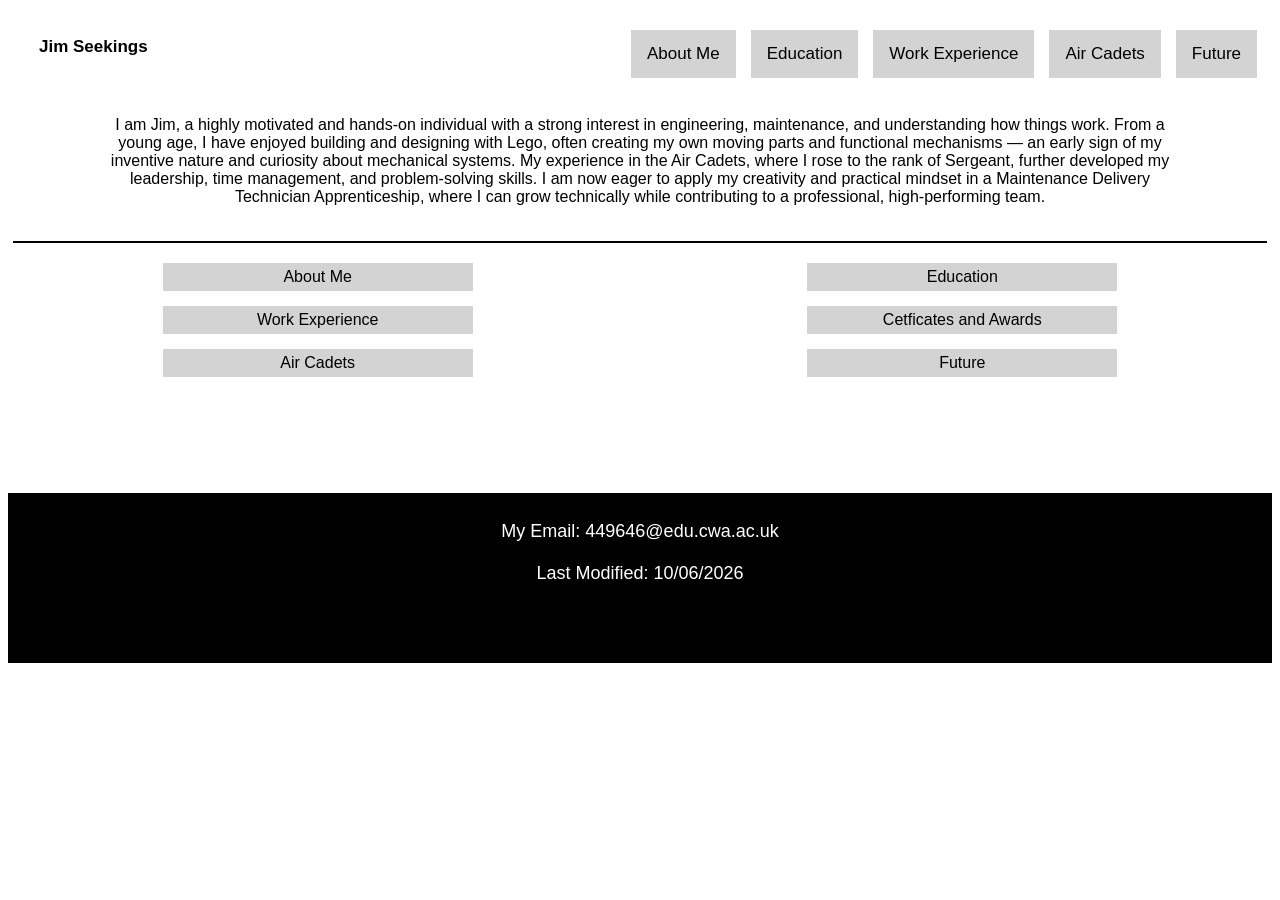
<file: Website/index.html>
<!DOCTYPE html>
<html lang="en">
<head>
    <meta charset="UTF-8">
    <meta name="viewport" content="width=device-width, initial-scale=1.0">
    <link rel="stylesheet" href="styles.css">
    <title>Home Page</title>
</head>
<body>

    <!--Navigation-->

    <div class="topnav" id="myTopnav">
        <a href="index.html" class="logo"><b>Jim Seekings</b></a>
        <a href="future.html" class="split navbox">Future</a>
        <a href="aircadets.html" class="split navbox">Air Cadets</a>
        <a href="workexperience.html" class="split navbox">Work Experience</a>
        <a href="computinglvl1.html" class="split navbox">Education</a>
        <a href="aboutme.html" class="split navbox">About Me</a>
        <a href="javascript:void(0);" class="icon" onclick="Menu()">
            <i class="fa fa-bars"></i>
            <div class="menuicon"></div>
            <div class="menuicon"></div>
            <div class="menuicon"></div>
        </a> 
    </div>

    <div class="intro"> I am Jim, a highly motivated and hands-on individual with a strong interest in engineering, 
                        maintenance, and understanding how things work. From a young age, I have enjoyed building and 
                        designing with Lego, often creating my own moving parts and functional mechanisms — an early 
                        sign of my inventive nature and curiosity about mechanical systems. My experience in the Air 
                        Cadets, where I rose to the rank of Sergeant, further developed my leadership, time management, 
                        and problem-solving skills. I am now eager to apply my creativity and practical mindset in a 
                        Maintenance Delivery Technician Apprenticeship, where I can grow technically while contributing 
                        to a professional, high-performing team.
    </div>

    <div class="divider"></div>

    <!--Content-->

    <div class="homenavboxlt">
         <a href="aboutme.html">
        <div class="navboxphoto">
           <img src="Assets/OnProfileIcon.jpg">
        </div>
        <div class="navboxinfo">About Me</div>
        </a>
    </div>

    <div class="homenavboxrt">
        <a href="computinglvl1.html">
        <div class="navboxphoto">
            <img src="Assets/L1 Computing.jpg">
        </div>
        <div class="navboxinfo">Education</div>
        </a>
    </div>

    <div class="homenavboxlt">
        <a href="workexperience.html">
            <div class="navboxphoto">
                <img src="Assets/BHF.png">
            </div>
            <div class="navboxinfo">Work Experience</div>
        </a>
    </div>

    <div class="homenavboxrt">
        <a href="certawards.html">
            <div class="navboxphoto">
                <img src="Assets/MOSWD.jpg">
            </div>
            <div class="navboxinfo">Cetficates and Awards</div>
        </a>
    </div>
    
    <div class="homenavboxlt">
        <a href="aircadets.html">
            <div class="navboxphoto">
                <img src="Assets/42F.jpg">
            </div>
            <div class="navboxinfo">Air Cadets</div>
        </a>
    </div>

    <div class="homenavboxrt">
        <a href="future.html">
            <div class="navboxphoto">
                <img src="Assets/Anglian_water.png">
            </div>
            <div class="navboxinfo">Future</div>
        </a>
    </div>

    <div class="footer">
        <p>My Email: 449646@edu.cwa.ac.uk<br><br>
        Last Modified: 10/06/2026</p>
    </div>

    <!--NavBar-->

    <script>
        function Menu() {
            var x = document.getElementById("myTopnav");
            if (x.className === "topnav") {
                x.className += " responsive";
            } else {
                x.className = "topnav";
            }
        }

    </script>
</body>
</html>
</file>
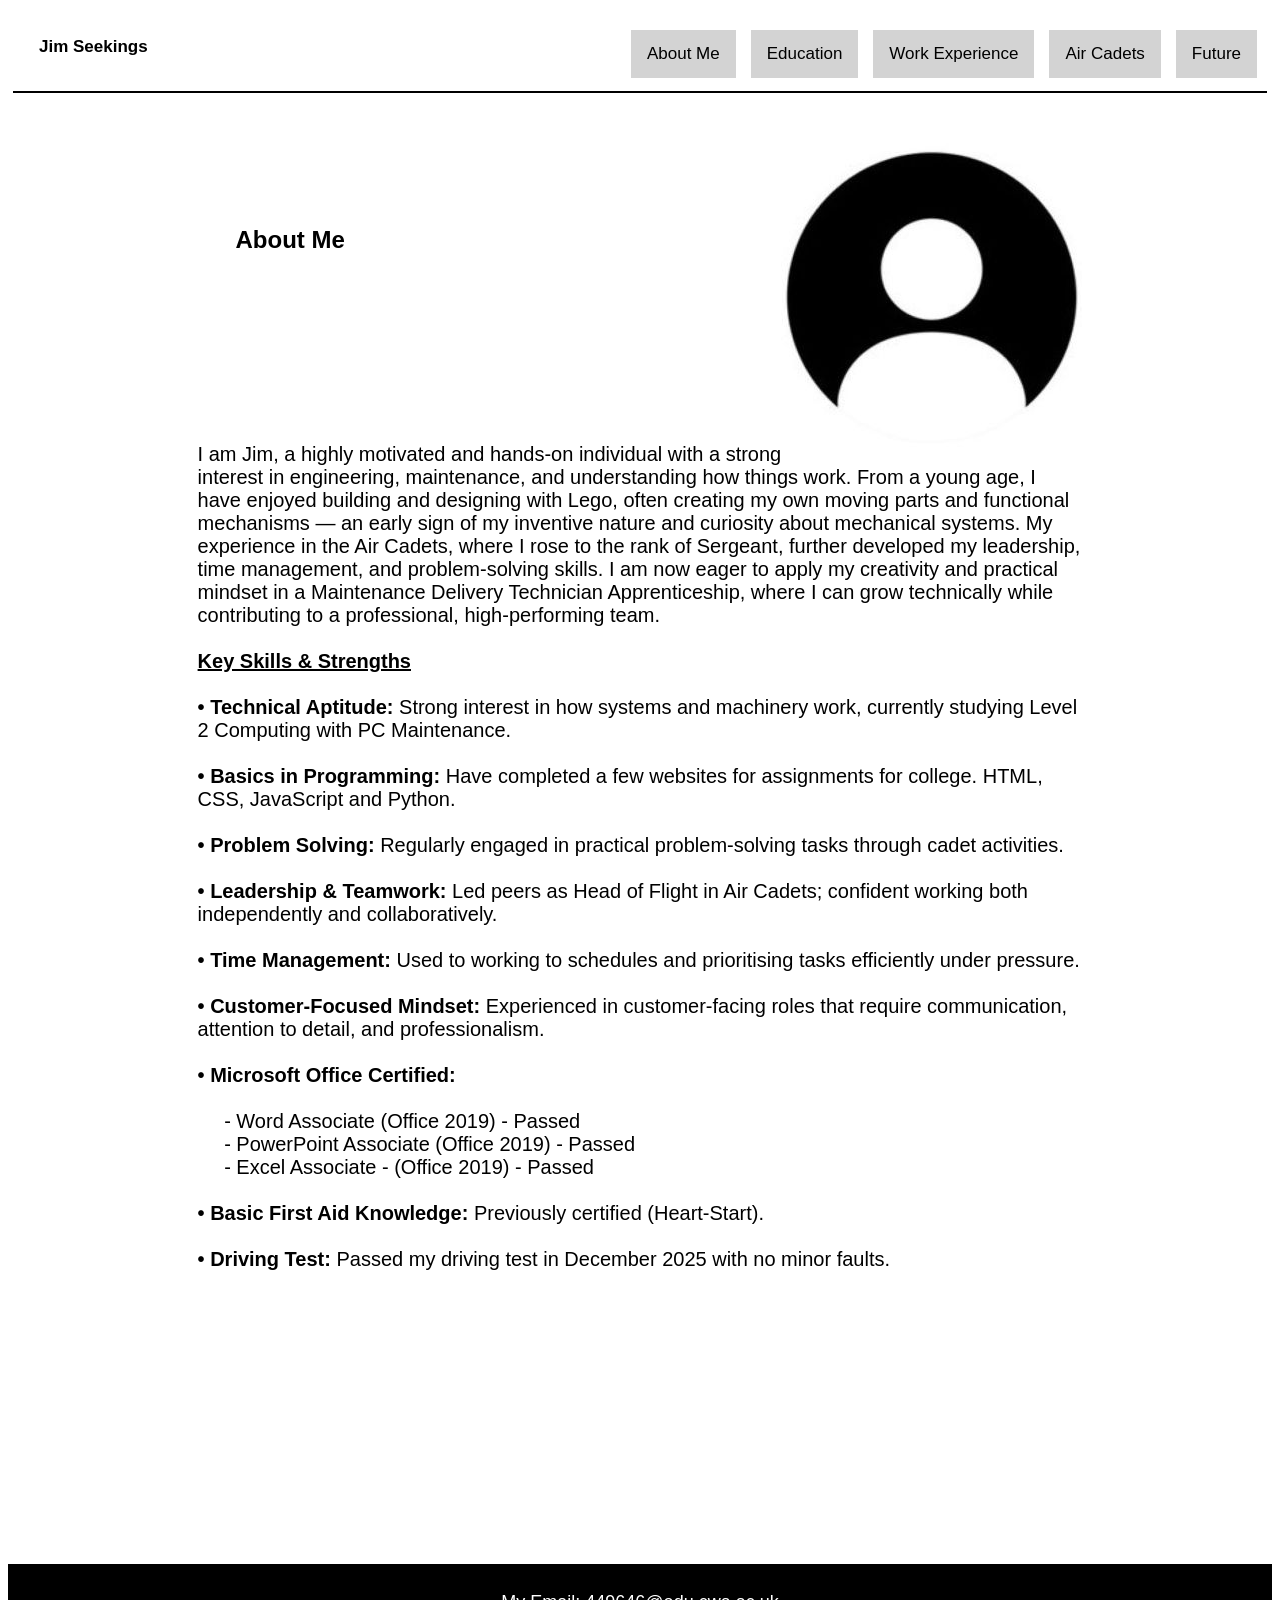
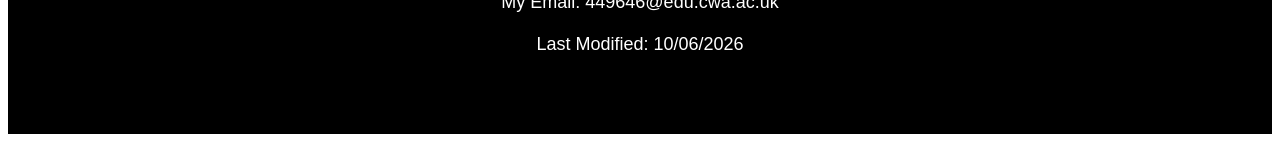
<file: Website/aboutme.html>
<!DOCTYPE html>
<html lang="en">
<head>
    <meta charset="UTF-8">
    <meta name="viewport" content="width=device-width, initial-scale=1.0">
    <link rel="stylesheet" href="styles.css">
    <title>About Me</title>
</head>
<body>

    <!--Navigation-->

    <div class="topnav" id="myTopnav">
        <a href="index.html" class="logo"><b>Jim Seekings</b></a>
        <a href="future.html" class="split navbox">Future</a>
        <a href="aircadets.html" class="split navbox">Air Cadets</a>
        <a href="workexperience.html" class="split navbox">Work Experience</a>
        <a href="computinglvl1.html" class="split navbox">Education</a>
        <a href="aboutme.html" class="split navbox">About Me</a>
        <a href="javascript:void(0);" class="icon" onclick="Menu()">
            <i class="fa fa-bars"></i>
            <div class="menuicon"></div>
            <div class="menuicon"></div>
            <div class="menuicon"></div>
        </a> 
    </div>

    <div class="divider1"></div>

    <!--Content-->

    <div class="titlebox"><h2>About Me</h2></div>

    <div class="imgbox"><img src="Assets/OnProfileIcon.jpg"></div>

    <div class="textbox">I am Jim, a highly motivated and hands-on individual with a strong interest in engineering, 
                        maintenance, and understanding how things work. From a young age, I have enjoyed building and 
                        designing with Lego, often creating my own moving parts and functional mechanisms — an early 
                        sign of my inventive nature and curiosity about mechanical systems. My experience in the Air 
                        Cadets, where I rose to the rank of Sergeant, further developed my leadership, time management, 
                        and problem-solving skills. I am now eager to apply my creativity and practical mindset in a 
                        Maintenance Delivery Technician Apprenticeship, where I can grow technically while contributing 
                        to a professional, high-performing team.<br><br>

                        <b><u>Key Skills & Strengths</u></b> <br><br>
                        <b>•	Technical Aptitude:</b> 
                        Strong interest in how systems and machinery work, currently studying Level 2 Computing with PC Maintenance. <br><br>

                        <b>•	Basics in Programming:</b> 
                        Have completed a few websites for assignments for college. HTML, CSS, JavaScript and Python.<br><br>

                        <b>•	Problem Solving: </b>
                        Regularly engaged in practical problem-solving tasks through cadet activities. <br><br>

                        <b>•	Leadership & Teamwork:</b> 
                        Led peers as Head of Flight in Air Cadets; confident working both independently and collaboratively. <br><br>

                        <b>•	Time Management:</b> 
                        Used to working to schedules and prioritising tasks efficiently under pressure. <br><br>

                        <b>•	Customer-Focused Mindset:</b> 
                        Experienced in customer-facing roles that require communication, attention to detail, and professionalism. <br><br>

                        <b>•	Microsoft Office Certified:</b><br><br>

                        <div class="indent">
                            -    Word Associate (Office 2019) - Passed <br>
                            -	 PowerPoint Associate (Office 2019) - Passed <br>
                            -	 Excel Associate - (Office 2019) - Passed<br><br>
                        </div>

                        <b>•	Basic First Aid Knowledge:
                        </b> Previously certified (Heart-Start).<br><br>

                        <b>•	Driving Test:</b> 
                        Passed my driving test in December 2025 with no minor faults.<br><br>
                        </div>



    <div class="footer1">
        <p>My Email: 449646@edu.cwa.ac.uk<br><br>
        Last Modified: 10/06/2026</p>
    </div>

     <!--NavBar-->

    <script>
        function Menu() {
            var x = document.getElementById("myTopnav");
            if (x.className === "topnav") {
                x.className += " responsive";
            } else {
                x.className = "topnav";
            }
        }

    </script>
</body>
</html>
</file>
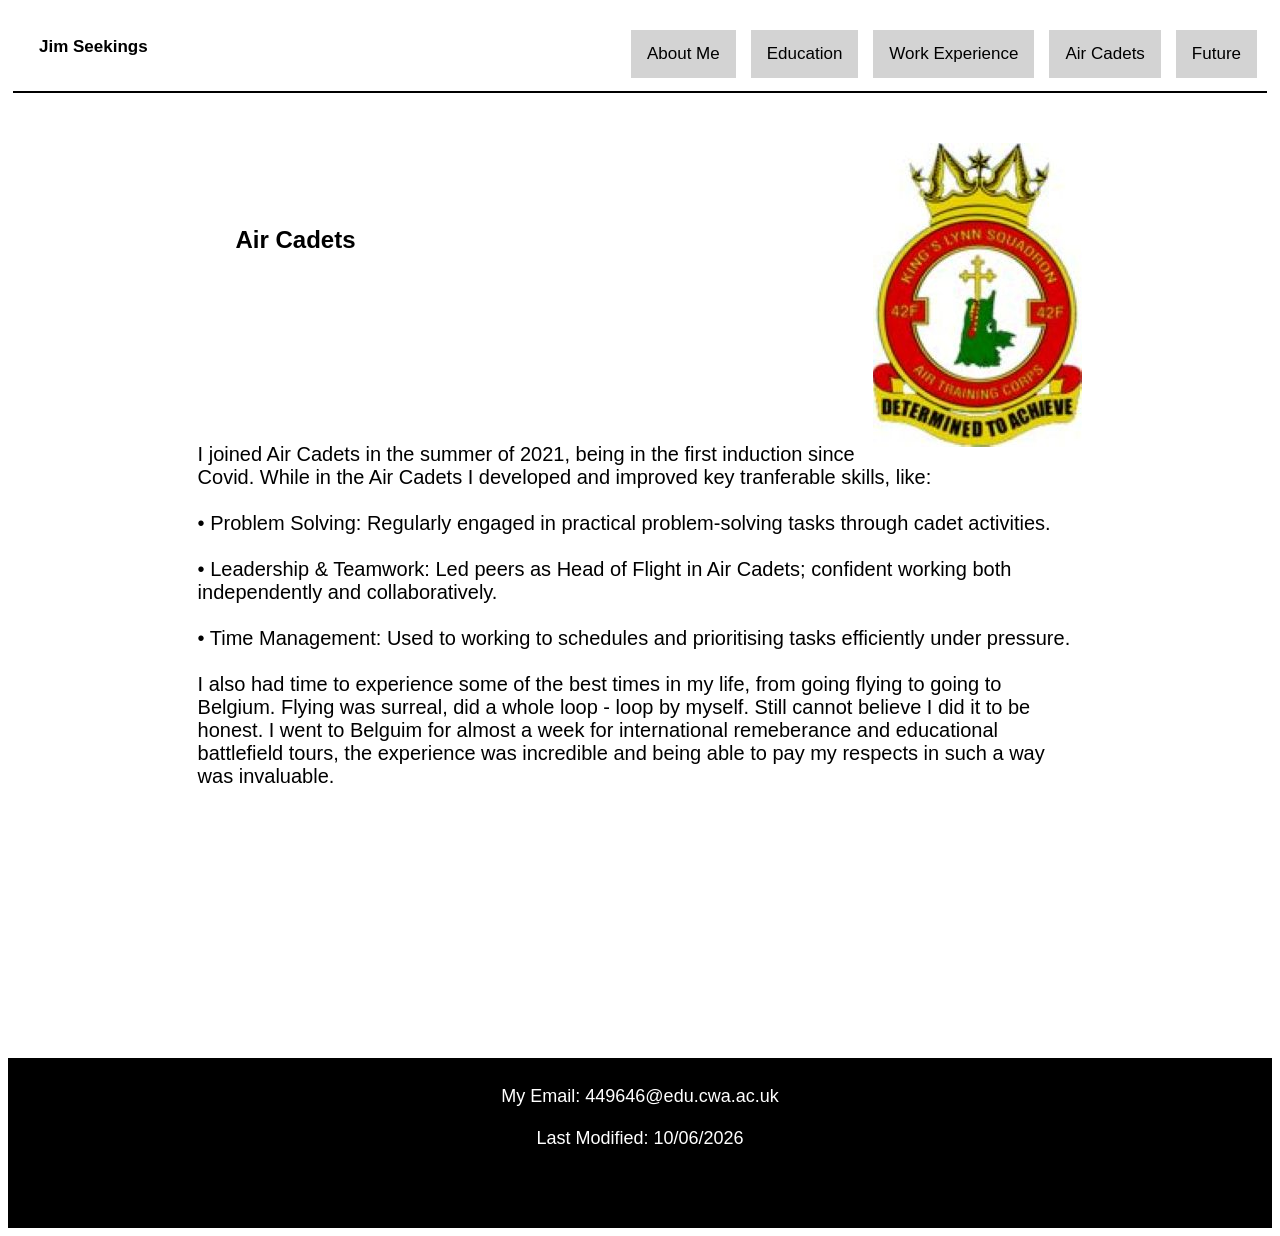
<file: Website/aircadets.html>
<!DOCTYPE html>
<html lang="en">
<head>
    <meta charset="UTF-8">
    <meta name="viewport" content="width=device-width, initial-scale=1.0">
    <link rel="stylesheet" href="styles.css">
    <title>Air Cadets</title>
</head>
<body>

    <!--Navigation-->

    <div class="topnav" id="myTopnav">
        <a href="index.html" class="logo"><b>Jim Seekings</b></a>
        <a href="future.html" class="split navbox">Future</a>
        <a href="aircadets.html" class="split navbox">Air Cadets</a>
        <a href="workexperience.html" class="split navbox">Work Experience</a>
        <a href="computinglvl1.html" class="split navbox">Education</a>
        <a href="aboutme.html" class="split navbox">About Me</a>
        <a href="javascript:void(0);" class="icon" onclick="Menu()">
            <i class="fa fa-bars"></i>
            <div class="menuicon"></div>
            <div class="menuicon"></div>
            <div class="menuicon"></div>
        </a> 
    </div>

    <div class="divider1"></div>

    <!--Content-->

    <div class="titlebox"><h2>Air Cadets</h2></div>

    <div class="imgbox"><img src="Assets/42F.jpg"></div>

    <div class="textbox"> I joined Air Cadets in the summer of 2021, being in the first induction since Covid. While in the Air Cadets I developed and improved key tranferable skills, like:<br><br>
        •	Problem Solving: Regularly engaged in practical problem-solving tasks through cadet activities. <br><br>
        •	Leadership & Teamwork: Led peers as Head of Flight in Air Cadets; confident working both independently and collaboratively. <br><br>
        •	Time Management: Used to working to schedules and prioritising tasks efficiently under pressure. <br><br>
        I also had time to experience some of the best times in my life, from going flying to going to Belgium. Flying was surreal, did a whole loop - loop by myself. Still cannot believe I did it to be honest.
        I went to Belguim for almost a week for international remeberance and educational battlefield tours, the experience was incredible and being able to pay my respects in such a way was invaluable.


    </div>

    <div class="footer1">
        <p>My Email: 449646@edu.cwa.ac.uk<br><br>
        Last Modified: 10/06/2026</p>
    </div>


     <!--NavBar-->

    <script>
        function Menu() {
            var x = document.getElementById("myTopnav");
            if (x.className === "topnav") {
                x.className += " responsive";
            } else {
                x.className = "topnav";
            }
        }

    </script>
</body>
</html>
</file>
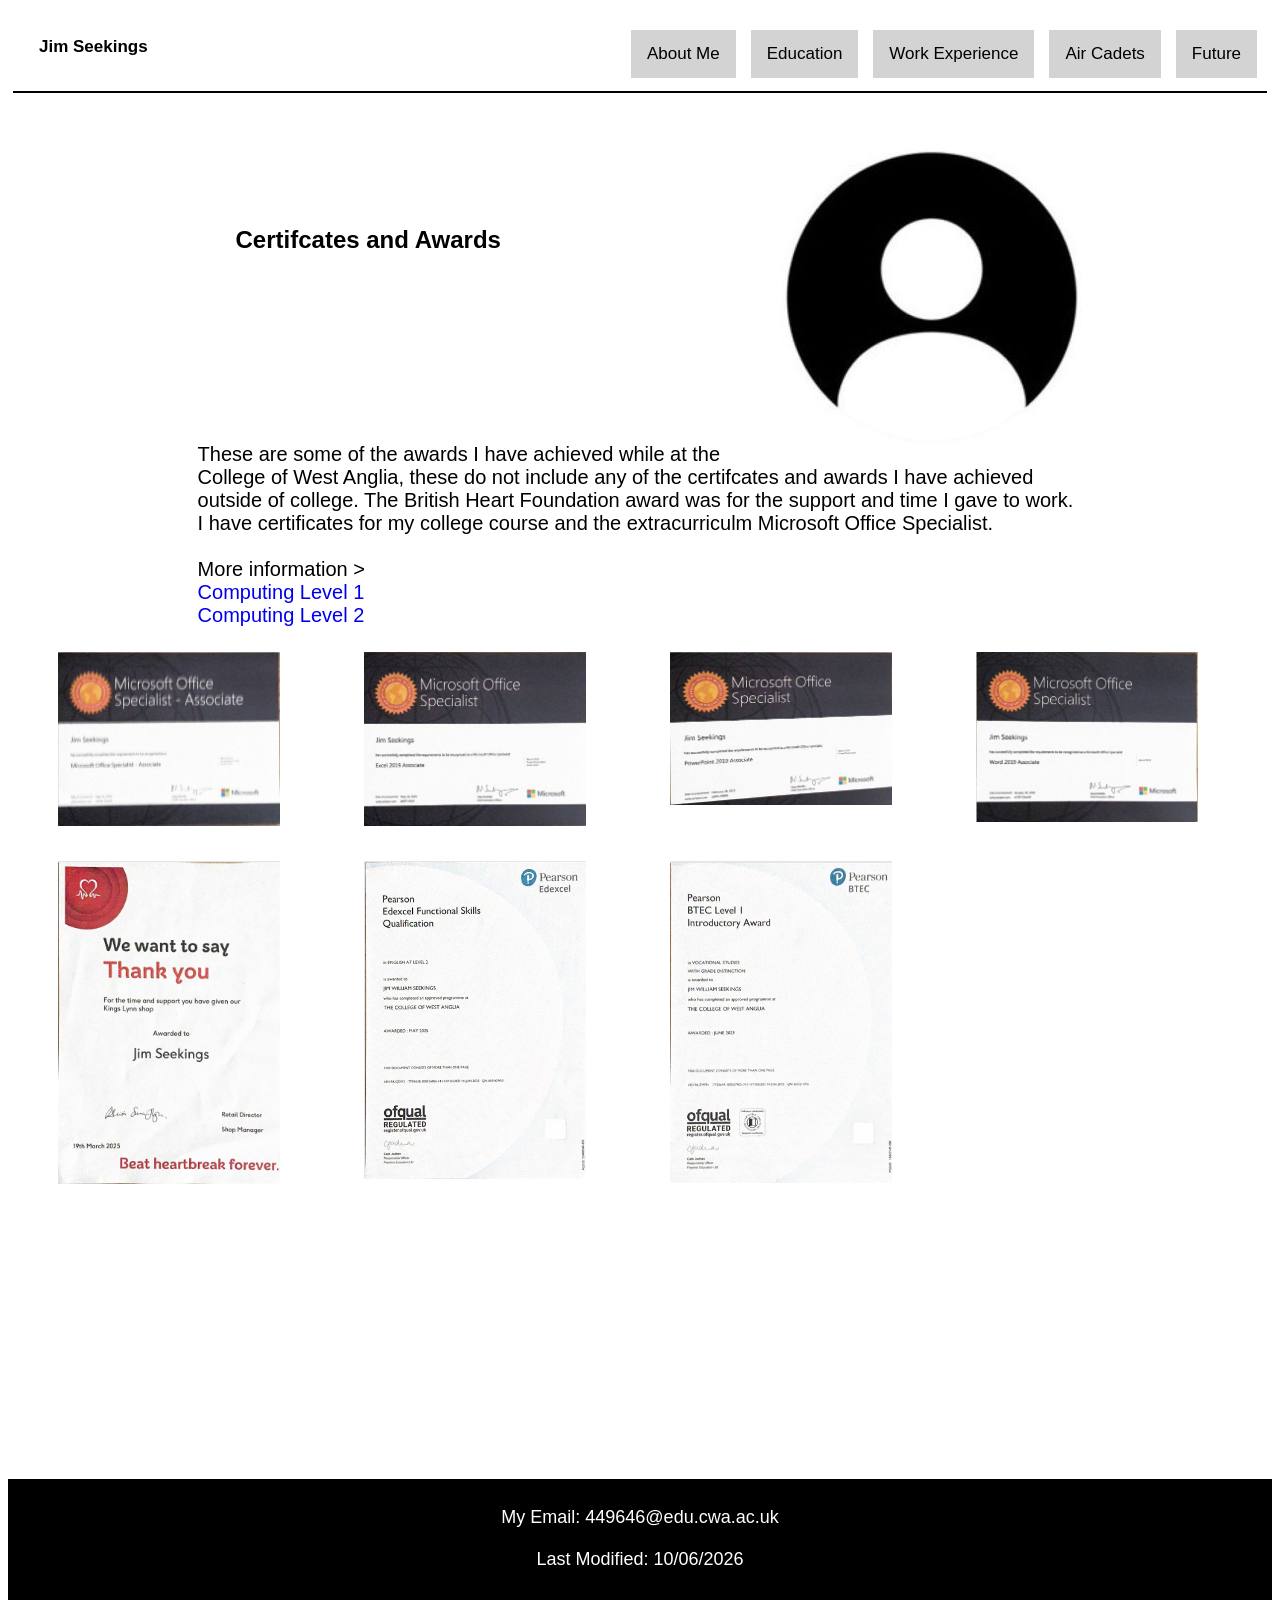
<file: Website/certawards.html>
<!DOCTYPE html>
<html lang="en">
<head>
    <meta charset="UTF-8">
    <meta name="viewport" content="width=device-width, initial-scale=1.0">
    <link rel="stylesheet" href="styles.css">
    <title>Certifcates and Awards</title>
</head>
<body>

    <!--Navigation-->

    <div class="topnav" id="myTopnav">
        <a href="index.html" class="logo"><b>Jim Seekings</b></a>
        <a href="future.html" class="split navbox">Future</a>
        <a href="aircadets.html" class="split navbox">Air Cadets</a>
        <a href="workexperience.html" class="split navbox">Work Experience</a>
        <a href="computinglvl1.html" class="split navbox">Education</a>
        <a href="aboutme.html" class="split navbox">About Me</a>
        <a href="javascript:void(0);" class="icon" onclick="Menu()">
            <i class="fa fa-bars"></i>
            <div class="menuicon"></div>
            <div class="menuicon"></div>
            <div class="menuicon"></div>
        </a> 
    </div>

    <div class="divider1"></div>

    <!--Content-->

    <div class="titlebox"><h2>Certifcates and Awards</h2></div>

    <div class="imgbox"><img src="Assets/OnProfileIcon.jpg"></div>

    <div class="textbox">These are some of the awards I have achieved while at the College of West Anglia, these do not include any of the certifcates and awards I have achieved outside of
         college. The British Heart Foundation award was for the support and time I gave to work. I have certificates for my college course and the extracurriculm Microsoft Office Specialist. 

    <br><br>More information > <br> 
    <a href="computinglvl1.html">Computing Level 1</a><br>
    <a href="computinglvl2.html">Computing Level 2</a>
    </div>

    <div class="awardimg">
        <img src="Assets/MOS AS.jpg">
        <img src="Assets/MOSEX.jpg">
        <img src="Assets/MOSPP.jpg">
        <img src="Assets/MOSWD.jpg">
        <img src="Assets/BHF Award.jpg">
        <img src="Assets/Pearson1.jpg">
        <img src="Assets/Pearson2.jpg">
    </div>

    <div class="footer1">
        <p>My Email: 449646@edu.cwa.ac.uk<br><br>
        Last Modified: 10/06/2026</p>
    </div>


     <!--NavBar-->

    <script>
        function Menu() {
            var x = document.getElementById("myTopnav");
            if (x.className === "topnav") {
                x.className += " responsive";
            } else {
                x.className = "topnav";
            }
        }

    </script>
</body>
</html>
</file>
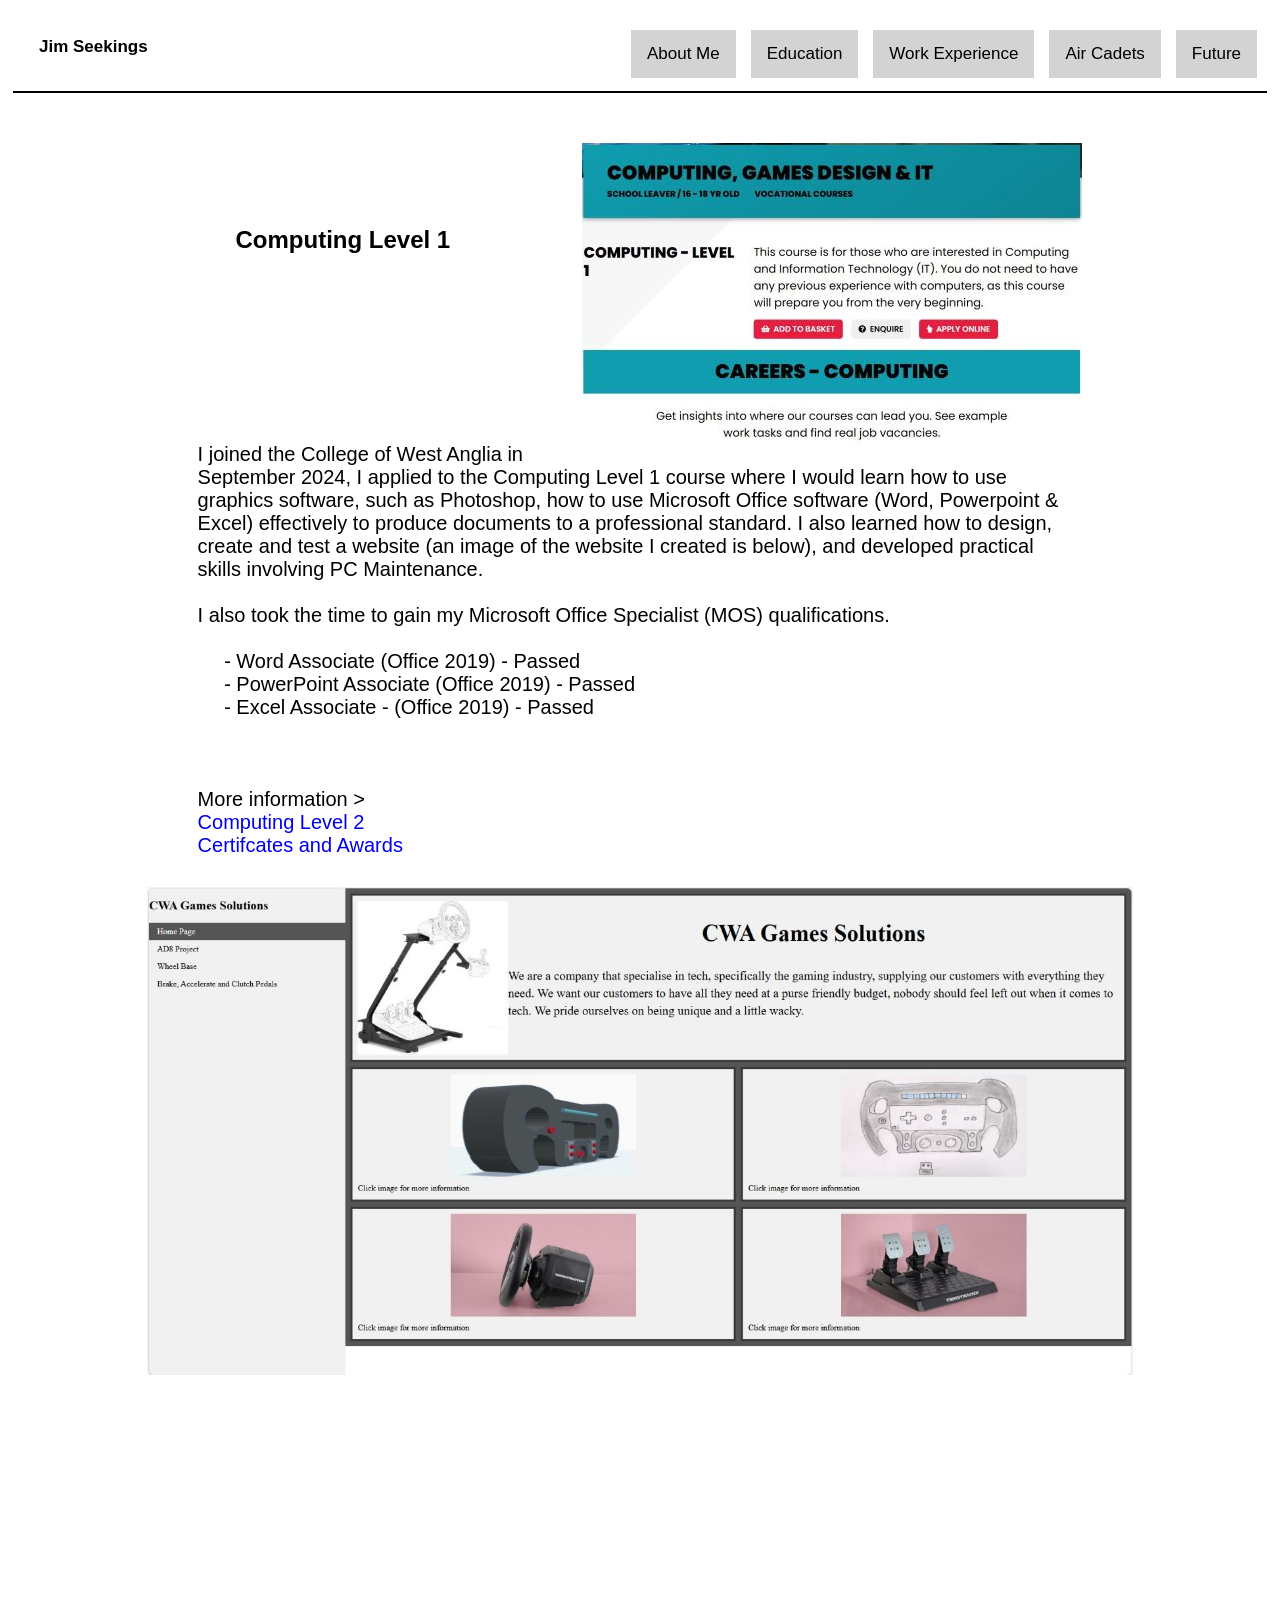
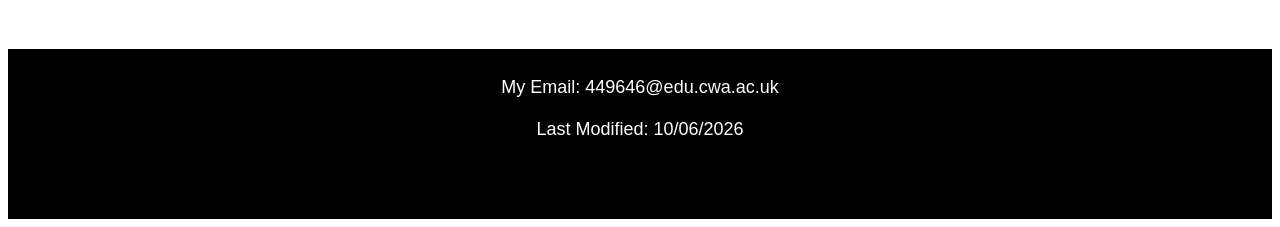
<file: Website/computinglvl1.html>
<!DOCTYPE html>
<html lang="en">
<head>
    <meta charset="UTF-8">
    <meta name="viewport" content="width=device-width, initial-scale=1.0">
    <link rel="stylesheet" href="styles.css">
    <title>Computing Level 1</title>
</head>
<body>

    <!--Navigation-->

    <div class="topnav" id="myTopnav">
        <a href="index.html" class="logo"><b>Jim Seekings</b></a>
        <a href="future.html" class="split navbox">Future</a>
        <a href="aircadets.html" class="split navbox">Air Cadets</a>
        <a href="workexperience.html" class="split navbox">Work Experience</a>
        <a href="computinglvl1.html" class="split navbox">Education</a>
        <a href="aboutme.html" class="split navbox">About Me</a>
        <a href="javascript:void(0);" class="icon" onclick="Menu()">
            <i class="fa fa-bars"></i>
            <div class="menuicon"></div>
            <div class="menuicon"></div>
            <div class="menuicon"></div>
        </a> 
    </div>

    <div class="divider1"></div>

    <!--Content-->

    <div class="titlebox"><h2>Computing Level 1</h2></div>

    <div class="imgbox"><img src="Assets/L1 Computing.jpg"></div>

    <div class="textbox">
        I joined the College of West Anglia in September 2024, I applied to the Computing Level 1 course where I would learn how to use graphics software, such as Photoshop, how to use Microsoft Office software 
        (Word, Powerpoint & Excel) effectively to produce documents to a professional standard. I also learned how to design, create and test a website (an image of the website I created is below), and developed 
        practical skills involving PC Maintenance. <br><br>

        I also took the time to gain my Microsoft Office Specialist (MOS) qualifications.<br><br>
                        
            <div class="indent">
                -    Word Associate (Office 2019) - Passed <br>
                -	 PowerPoint Associate (Office 2019) - Passed <br>
                -	 Excel Associate - (Office 2019) - Passed<br><br>
            </div>


        <br><br>More information > <br> 
    <a href="computinglvl2.html">Computing Level 2</a><br>
    <a href="certawards.html">Certifcates and Awards</a>
    </div>

    <div class="workimg">
        <img src="Assets/L1 Website.jpg" alt="Level 1 Website">
    </div>

    <div class="footer1">
        <p>My Email: 449646@edu.cwa.ac.uk<br><br>
        Last Modified: 10/06/2026</p>
    </div>


     <!--NavBar-->

    <script>
        function Menu() {
            var x = document.getElementById("myTopnav");
            if (x.className === "topnav") {
                x.className += " responsive";
            } else {
                x.className = "topnav";
            }
        }

    </script>
</body>
</html>
</file>
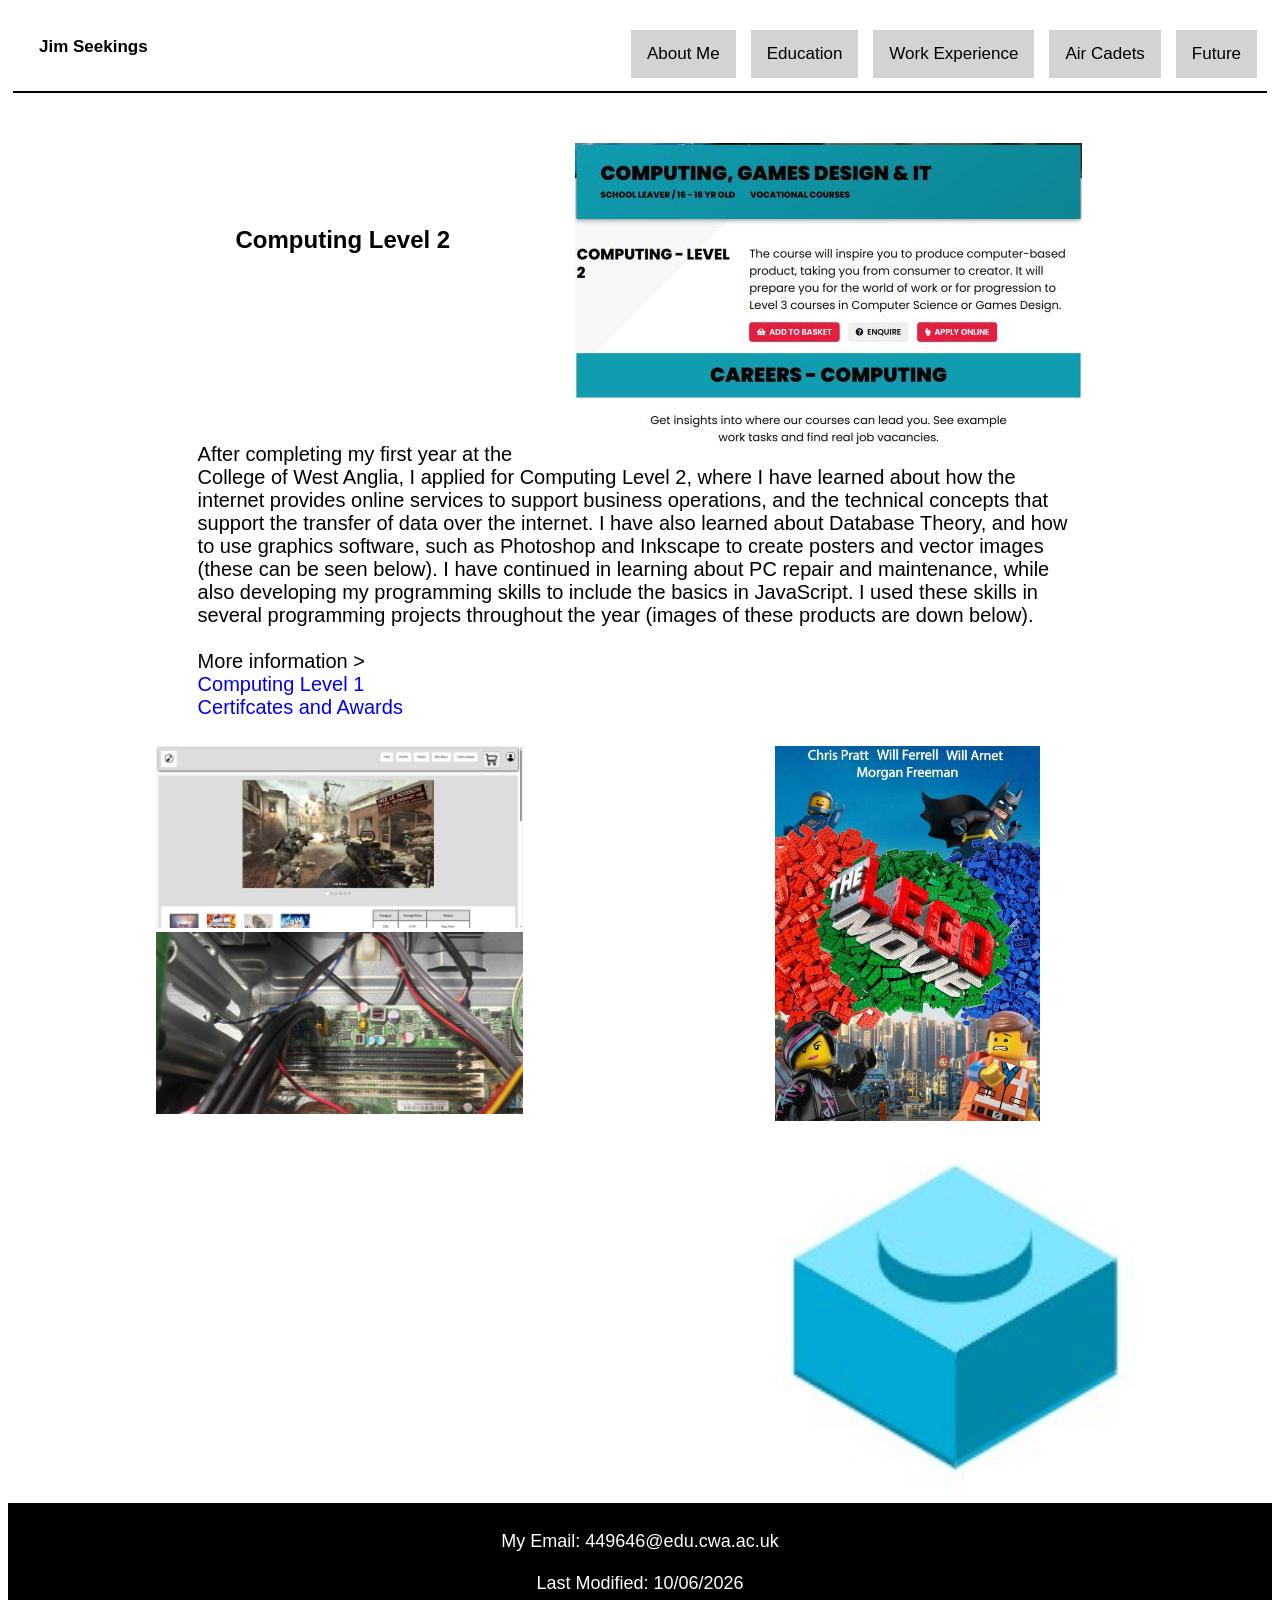
<file: Website/computinglvl2.html>
<!DOCTYPE html>
<html lang="en">
<head>
    <meta charset="UTF-8">
    <meta name="viewport" content="width=device-width, initial-scale=1.0">
    <link rel="stylesheet" href="styles.css">
    <title>Computing Level 2</title>
</head>
<body>

    <!--Navigation-->

    <div class="topnav" id="myTopnav">
        <a href="index.html" class="logo"><b>Jim Seekings</b></a>
        <a href="future.html" class="split navbox">Future</a>
        <a href="aircadets.html" class="split navbox">Air Cadets</a>
        <a href="workexperience.html" class="split navbox">Work Experience</a>
        <a href="computinglvl1.html" class="split navbox">Education</a>
        <a href="aboutme.html" class="split navbox">About Me</a>
        <a href="javascript:void(0);" class="icon" onclick="Menu()">
            <i class="fa fa-bars"></i>
            <div class="menuicon"></div>
            <div class="menuicon"></div>
            <div class="menuicon"></div>
        </a> 
    </div>

    <div class="divider1"></div>

    <!--Content-->

    <div class="titlebox"><h2>Computing Level 2</h2></div>

    <div class="imgbox"><img src="Assets/L2 Computing.jpg"></div>

    <div class="textbox">
        After completing my first year at the College of West Anglia, I applied for Computing Level 2, where I have learned about how the internet provides online services to support business operations, 
        and the technical concepts that support the transfer of data over the internet. I have also learned about Database Theory, and how to use graphics software, such as Photoshop and Inkscape to create 
        posters and vector images (these can be seen below). I have continued in learning about PC repair and maintenance, while also developing my programming skills to include the basics in JavaScript. 
        I used these skills in several programming projects throughout the year (images of these products are down below).

    <br><br>More information > <br> 
    <a href="computinglvl1.html">Computing Level 1</a><br>
    <a href="certawards.html">Certifcates and Awards</a>
    </div>

    <div class="boximg">
        <div class="column">
            <img src="Assets/L2 MV Home Page.jpg" alt="Level 2 MusicVibes Website">   
            <img src="Assets/IMG_0632.jpg" alt="Interior of a PC I was maintaning">   
        </div>
        <div class="column1">
            <img src="Assets/Main Poster V3 Compressed.jpg" alt="Main Poster V3 Compressed">
            <img src="Assets/Brick Vector.jpg" alt="Lego Brick Vector Image">
        </div>
    </div>

    <div class="footer2">
        <p>My Email: 449646@edu.cwa.ac.uk<br><br>
        Last Modified: 10/06/2026</p>
    </div>


     <!--NavBar-->

    <script>
        function Menu() {
            var x = document.getElementById("myTopnav");
            if (x.className === "topnav") {
                x.className += " responsive";
            } else {
                x.className = "topnav";
            }
        }

    </script>
</body>
</html>
</file>
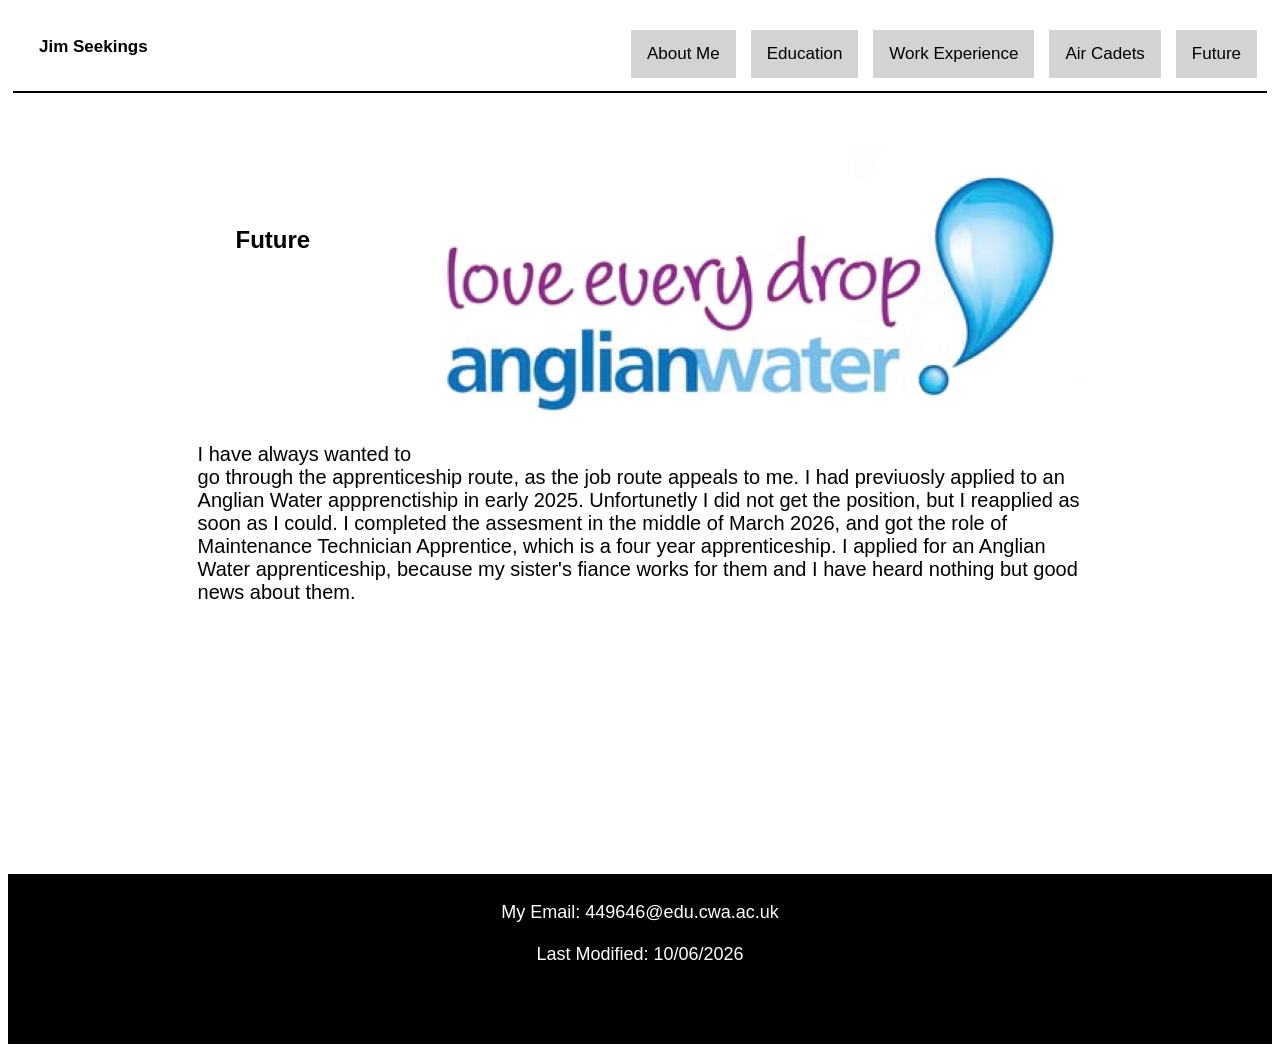
<file: Website/future.html>
<!DOCTYPE html>
<html lang="en">
<head>
    <meta charset="UTF-8">
    <meta name="viewport" content="width=device-width, initial-scale=1.0">
    <link rel="stylesheet" href="styles.css">
    <title>Future</title>
</head>
<body>

    <!--Navigation-->

    <div class="topnav" id="myTopnav">
        <a href="index.html" class="logo"><b>Jim Seekings</b></a>
        <a href="future.html" class="split navbox">Future</a>
        <a href="aircadets.html" class="split navbox">Air Cadets</a>
        <a href="workexperience.html" class="split navbox">Work Experience</a>
        <a href="computinglvl1.html" class="split navbox">Education</a>
        <a href="aboutme.html" class="split navbox">About Me</a>
        <a href="javascript:void(0);" class="icon" onclick="Menu()">
            <i class="fa fa-bars"></i>
            <div class="menuicon"></div>
            <div class="menuicon"></div>
            <div class="menuicon"></div>
        </a> 
    </div>

    <div class="divider1"></div>

    <!--Content-->

    <div class="titlebox"><h2>Future</h2></div>

    <div class="imgbox"><img src="Assets/Anglian_water.png"></div>

    <div class="textbox">I have always wanted to go through the apprenticeship route, as the job route appeals to me. I had previuosly applied to an Anglian Water appprenctiship in early 2025. 
        Unfortunetly I did not get the position, but I reapplied as soon as I could. I completed the assesment in the middle of March 2026, and got the role of Maintenance Technician Apprentice, 
        which is a four year apprenticeship. I applied for an Anglian Water apprenticeship, because my sister's fiance works for them and I have heard nothing but good news about them.
    </div>

    <div class="footer1">
        <p>My Email: 449646@edu.cwa.ac.uk<br><br>
        Last Modified: 10/06/2026</p>
    </div>


     <!--NavBar-->

    <script>
        function Menu() {
            var x = document.getElementById("myTopnav");
            if (x.className === "topnav") {
                x.className += " responsive";
            } else {
                x.className = "topnav";
            }
        }

    </script>
</body>
</html>
</file>
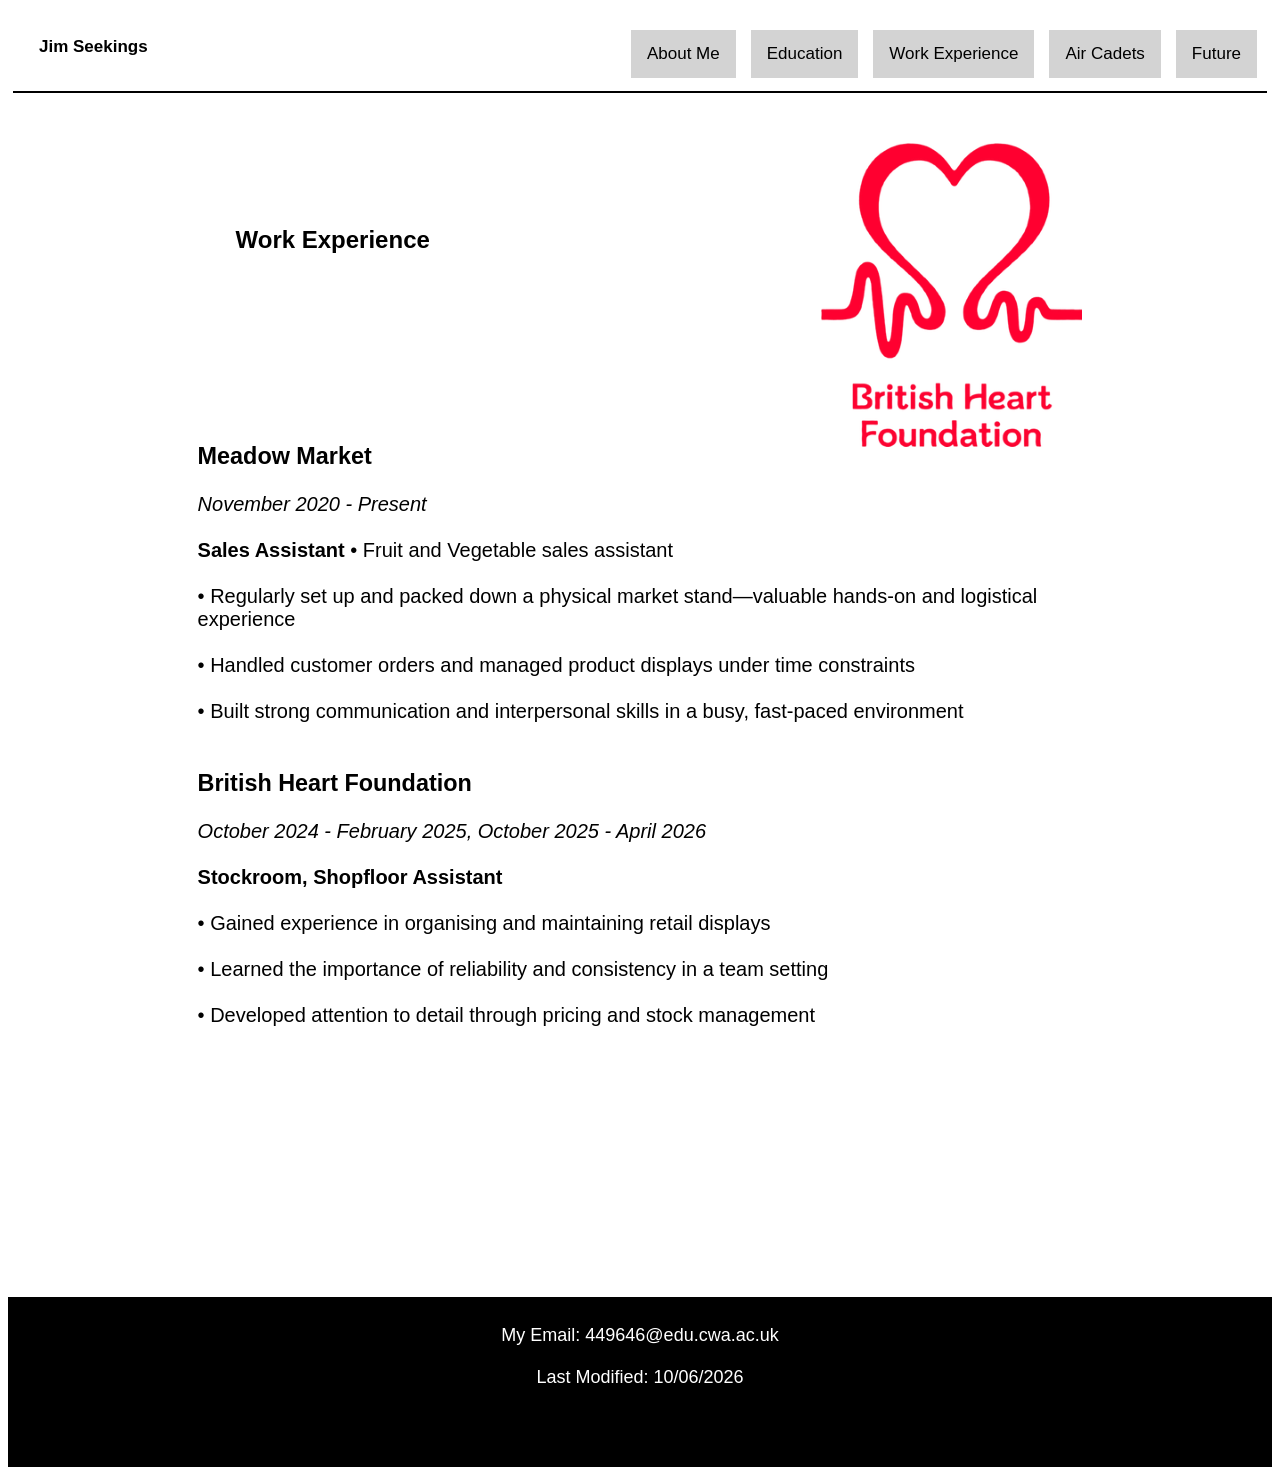
<file: Website/workexperience.html>
<!DOCTYPE html>
<html lang="en">
<head>
    <meta charset="UTF-8">
    <meta name="viewport" content="width=device-width, initial-scale=1.0">
    <link rel="stylesheet" href="styles.css">
    <title>Work Experience</title>
</head>
<body>

    <!--Navigation-->

    <div class="topnav" id="myTopnav">
        <a href="index.html" class="logo"><b>Jim Seekings</b></a>
        <a href="future.html" class="split navbox">Future</a>
        <a href="aircadets.html" class="split navbox">Air Cadets</a>
        <a href="workexperience.html" class="split navbox">Work Experience</a>
        <a href="computinglvl1.html" class="split navbox">Education</a>
        <a href="aboutme.html" class="split navbox">About Me</a>
        <a href="javascript:void(0);" class="icon" onclick="Menu()">
            <i class="fa fa-bars"></i>
            <div class="menuicon"></div>
            <div class="menuicon"></div>
            <div class="menuicon"></div>
        </a> 
    </div>

    <div class="divider1"></div>

    <!--Content-->

    <div class="titlebox"><h2>Work Experience</h2></div>

    <div class="imgbox"><img src="Assets/BHF.png"></div>

    <div class="textbox">
        <b><h3>Meadow Market</h3></b> <i>November 2020 - Present</i><br><br>

        <b>Sales Assistant</b>
        •	Fruit and Vegetable sales assistant<br><br>
        •	Regularly set up and packed down a physical market stand—valuable hands-on and logistical experience<br><br>
        •	Handled customer orders and managed product displays under time constraints <br><br>
        •	Built strong communication and interpersonal skills in a busy, fast-paced environment<br><br>

        <b><h3>British Heart Foundation</h3></b> <i>October 2024 - February 2025, October 2025 - April 2026</i><br><br>
        
        <b>Stockroom, Shopfloor Assistant</b><br><br>
        •	Gained experience in organising and maintaining retail displays<br><br>
        •	Learned the importance of reliability and consistency in a team setting<br><br>
        •	Developed attention to detail through pricing and stock management

    </div>

    <div class="footer1">
        <p>My Email: 449646@edu.cwa.ac.uk<br><br>
        Last Modified: 10/06/2026</p>
    </div>


     <!--NavBar-->

    <script>
        function Menu() {
            var x = document.getElementById("myTopnav");
            if (x.className === "topnav") {
                x.className += " responsive";
            } else {
                x.className = "topnav";
            }
        }

    </script>
</body>
</html>
</file>
<file: Website/styles.css>
a {
    text-decoration: none;
}
* {
    font-family: Arial, Helvetica, sans-serif;
}
/* Navigation */

.topnav {
    overflow: hidden;
    background-color: white;
    color: black;
}

.topnav a {
    float: left;
    display: block;
    text-align: center;
    padding: 14px 16px;
    text-decoration: none;
    font-size: 17px;
    color: black;
}

.topnav a:hover {
    background-color: #5c5c5c;
}

.topnav a.active {
    background-color: rgb(255, 255, 255);
}

.topnav.icon {
    display: none;
}

.topnav a.split {
    float: right;
    margin-top: 22px;
    margin-right: 15px;
}

.topnav a.logo {
    margin-top: 15px;
    margin-left: 15px;
    margin-bottom: 15px;
}

.topnav a.move {
    float: right;
    padding: 14px;
    margin-top: 5px;

}

.navbox {
    background-color: lightgray;
    padding: 2px;
}

.menuicon {
    width: 35px;
    height: 5px;
    background-color: black;
    margin: 6px 0;
    display: none;
}

/*Introduction*/

.intro {
    text-align: center;
    background-color: rgb(255, 255, 255);
    height: auto;
    padding-top: 30px;
    padding-bottom: 30px;
    padding-left: 100px;
    padding-right: 100px;
}

/*Home Box Nav*/

.homenavboxlt {
    width: 49%;
    float: left;
    height: auto;
    margin-bottom: 15px;
}

.homenavboxrt {
    width: 49%;
    float: right;
    height: auto;
    margin-bottom: 15px;
}

.navboxphoto {
    height: auto;
    background-color: rgb(255, 255, 255);
    margin-top: 7px;
    margin-bottom: 7px;
    margin-left: 40px;
    margin-right: 40px;
    display: flex;
    justify-content: center;
    align-items: center;
}

.navboxinfo {
    max-width: 50%;
    padding-top: 5px;
    padding-bottom: 5px;
    background-color: lightgray;
    text-align: center;
    margin-left: 25%;
    color: black;
}


/*Misc*/

.divider {
    background-color: black;
    height: 2px;
    margin-top: 5px;
    margin-left: 5px;
    margin-right: 5px;
    margin-bottom: 20px;
}

.divider1 {
    background-color: black;
    height: 2px;
    margin-top: 5px;
    margin-left: 5px;
    margin-right: 5px;
    margin-bottom: 50px;
}

/*Pages*/

.titlebox {
    margin-left: 18%;
    margin-top: 5%;
    float: left;
}

.imgbox {
    float: right;
    margin-right: 15%;
}

.textbox {
    color: black;
    margin-right: 15%;
    margin-left: 15%;
    margin-top: 350px;
    font-size: 20px;
    font-family: Arial, Helvetica, sans-serif;
}

.workimg {
    height: auto;
    margin-top: 30px;
    img {
        margin-left: 11%;
        width: 78%;
    }
}

/*Grid images*/

.boximg {
    margin-top: 20px;
    padding: 7px;
    img {
        width: 60%;
    }
}

.column {
    width: 49%;
    float: left;
    img {
        margin-left: 23%;
    }
}

.column1 {
    width: 49%;
    float: right;
    img{
        margin-left: 20%;
        height: 375px;
        width: auto;
    }
}

/*List Indent*/
 .indent {
    margin-left: 3%;
 }

 /*Certificates and Awards*/

 .awardimg {
    display: grid;
    grid-template-columns: repeat(4, 1fr);
    grid-gap: 10px;
    margin-top: 25px;
    margin-left: 50px;
    img {
        width: 75%;
        margin-bottom: 25px;
    }
 }



/*Footer*/

.footer {
    background-color: black;
    padding: 10px;
    text-align: center;
    color: white;
    height: 150px;
    font-size: 18px;
    margin-top: 1150px;
}

.footer1 {
    background-color: black;
    padding: 10px;
    text-align: center;
    color: white;
    height: 150px;
    font-size: 18px;
    margin-top: 270px;
}

.footer2 {
    background-color: black;
    padding: 10px;
    text-align: center;
    color: white;
    height: 150px;
    font-size: 18px;
    margin-top: 750px;
}

/*Media*/

@media screen and (max-width: 825px) {
    .topnav a:not(:first-child) {display: none;}
    .topnav a.icon {
        float: right;
        display: block;
    }

    .smallnav {
        display: block;
        float: right;
    }
}

@media only screen and (max-width: 1150px) {
    .filterbox {
        display: none;
    }
    .intro {
        padding-left: 8px;
        padding-right: 8px;
    }
}

@media only screen and (max-width: 1615px) {
    .navboxphoto {
        display: none;
    }
    .footer {
        margin-top: 250px;
    }
}

@media screen and (max-width: 825px) {
    .topnav.responsive {position: relative;}
    .topnav.responsive .icon {
        position: absolute;
        right: 0;
        top: 0;
    }
    .topnav.responsive a {
        float: none;
        display: block;
        text-align: left;
    }
    .smallnav {
        display: block;
        float: right;
    }
}

@media only screen and (max-width: 825px) {
    .navbox {
        background-color: rgb(221, 221, 221);
    }
    .move
    {
        display: none !important;
    }
}

@media only screen and (max-width: 825px){
    .menuicon {
        display: block;
    }
}
 
@media only screen and (max-width:650px) {
    .imgbox {
        display: none;
    }

    .textbox {
        margin-top: 150px;
    }
}

@media only screen and (max-width:930px) {
    .column1 {
        display: none;
    }
}
</file>
